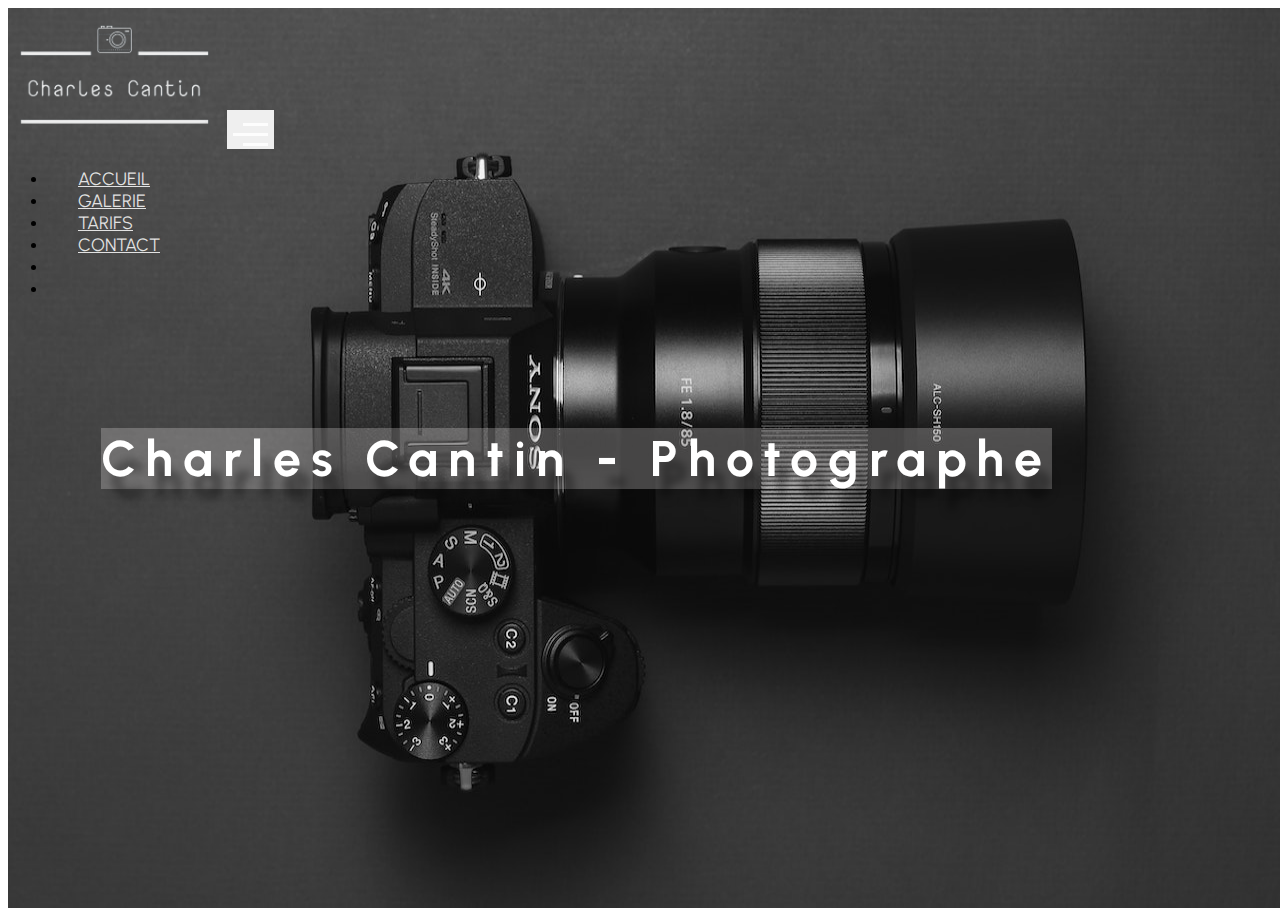
<file: index.html>
<!DOCTYPE html>
<html lang="fr">

<head>
    <meta charset="UTF-8">
    <meta http-equiv="X-UA-Compatible" content="IE=edge">
    <meta name="viewport" content="width=device-width, initial-scale=1.0">
    <title>Photographer</title>

    <link href="https://cdn.jsdelivr.net/npm/bootstrap@5.0.2/dist/css/bootstrap.min.css" rel="stylesheet"
        integrity="sha384-EVSTQN3/azprG1Anm3QDgpJLIm9Nao0Yz1ztcQTwFspd3yD65VohhpuuCOmLASjC" crossorigin="anonymous">

    <link rel="stylesheet" href="https://cdnjs.cloudflare.com/ajax/libs/font-awesome/6.3.0/css/all.min.css"
        integrity="sha512-SzlrxWUlpfuzQ+pcUCosxcglQRNAq/DZjVsC0lE40xsADsfeQoEypE+enwcOiGjk/bSuGGKHEyjSoQ1zVisanQ=="
        crossorigin="anonymous" referrerpolicy="no-referrer" />
    <link rel="icon" type="image/png" sizes="32x32" href="images/favicon-32x32.png">
    <link rel="stylesheet" href="css/accueil.css">
</head>

<body>

    <section>
        <img src="images/coverHome.jpg" alt="Background image" class="bg-image">
        <nav class="navbar navbar-expand-md">
            <!-- container -->
            <div class="container">
                <a class="navbar-brand" href="#"><img src="images/logoNoFond.png" alt="Logo"></a>
                <button class="navbar-toggler" type="button" data-bs-toggle="modal" data-bs-target="#staticBackdrop">
                    <input type="checkbox" id="toggle-menu" />
                    <label type="button" class="toggle-btn" for="toggle-menu">
                        <div class="bar"></div>
                        <div class="bar"></div>
                        <div class="bar"></div>
                    </label>
                </button>
                <div class="collapse navbar-collapse">
                    <!-- ms-auto -->
                    <ul class="navbar-nav ms-auto mb-2 mb-lg-0">
                        <li class="nav-item">
                            <a class="nav-link active" aria-current="page" href="accueil.html">ACCUEIL</a>
                        </li>
                        <li class="nav-item">
                            <a class="nav-link" href="galerie.html">GALERIE</a>
                        </li>
                        <li class="nav-item">
                            <a class="nav-link" href="tarifs.html">TARIFS</a>
                        </li>
                        <li class="nav-item">
                            <a class="nav-link" href="contact.html">CONTACT</a>
                        </li>
                        <li class="nav-item">
                            <a class="nav-link" href="#">
                                <i class="fab fa-facebook fa-lg"></i>
                            </a>
                        </li>
                        <li class="nav-item">
                            <a class="nav-link" href="#">
                                <i class="fab fa-instagram fa-lg"></i>
                            </a>
                        </li>
                    </ul>
                </div>
            </div>
        </nav>

        <div class="container">
            <h1>Charles Cantin - Photographe</h1>
        </div>

        <!-- Modal -->
        <div class="modal fade" id="staticBackdrop" data-bs-backdrop="static" data-bs-keyboard="false" tabindex="-1"
            aria-labelledby="staticBackdropLabel" aria-="true">
            <div class="modal-dialog">
                <div class="modal-content">
                    <div class="modal-header">
                        <img src="images/logo.png" alt="Logo">
                    </div>
                    <div class="modal-body">
                        <!-- see-auto -->
                        <ul class="navbar-nav ms-auto mb-2 mb-lg-0">
                            <li class="nav-item">
                                <a class="nav-link active" aria-current="page" href="accueil.html">
                                    <i class="fas fa-home"></i>
                                    ACCUEIL
                                </a>
                            </li>
                            <li class="nav-item">
                                <a class="nav-link" href="galerie.html">
                                    <i class="fa-solid fa-images"></i>
                                    GALERIE
                                </a>
                            </li>
                            <li class="nav-item">
                                <a class="nav-link" href="tarifs.html">
                                    <i class="fa-solid fa-money-bill"></i>
                                    TARIFS
                                </a>
                            </li>
                            <li class="nav-item">
                                <a class="nav-link" href="contact.html">
                                    <i class="fa-solid fa-message"></i>
                                    CONTACT
                                </a>
                            </li>
                            <li class="nav-item">
                                <a class="nav-link" href="#">
                                    <i class="fab fa-facebook"></i>
                                    FACEBOOK
                                </a>
                            </li>
                            <li class="nav-item">
                                <a class="nav-link" href="#">
                                    <i class="fab fa-instagram"></i>
                                    INSTAGRAM
                                </a>
                            </li>
                        </ul>
                    </div>
                    <div class="modal-footer">
                        <button type="button" class="btn btn-secondary" data-bs-dismiss="modal"><label for="toggle-menu">Fermer</label></button>
                    </div>
                </div>
            </div>
        </div>
    </section>

    <script src="https://cdn.jsdelivr.net/npm/bootstrap@5.0.2/dist/js/bootstrap.bundle.min.js"
        integrity="sha384-MrcW6ZMFYlzcLA8Nl+NtUVF0sA7MsXsP1UyJoMp4YLEuNSfAP+JcXn/tWtIaxVXM"
        crossorigin="anonymous"></script>
</body>

</html>
</file>
<file: css/accueil.css>
@import url('https://fonts.googleapis.com/css2?family=Urbanist:wght@200;300;400;500;600;700;800&display=swap');

* {
    font-family: 'Urbanist', sans-serif;
}
section {

    width: 100vw;
    height: 100vh;
    overflow: hidden;
    position: relative;
    display: flex;
    justify-content: center;
    align-items: center;
}

h1{

    position: relative;
    text-align: center;
    font-size: 40px;
    color: #fff;
    letter-spacing: 15px;
    text-shadow: 10px 21px 10px rgba(0, 0, 0, 0.5);   
}
@media(min-width:992px){

    h1{
        letter-spacing: 10px;
        font-size: 50px;
        background: rgba(241, 237, 237, 0.258);
    }
}
@media(max-width:991px){

    h1{
        letter-spacing: 10px;
        font-size: 34px;
        background: rgba(241, 237, 237, 0.258);
        text-align: center;
        
    }
    .navbar .navbar-brand img{
        height: 100px;
    }
}

.bg-image {

    position: absolute;
    width: 100%;
    min-height: 100%;
    /* object-fit: cover; */
    object-position: center;
    animation: scaleInfinite infinite 15s;
}

@keyframes scaleInfinite {
    0% {
        transform: scale(1);
    }

    50% {
        transform: scale(1.2);
    }

    100% {
        transform: scale(1);
    }
}

.navbar{
    position: absolute;
    width: 100%;
    top: 0;
    left: 0;
}

.navbar .nav-link {

    font-size: 18px;
    margin-left: 30px;
    position: relative;
    color: rgba(255, 255, 255, 0.842)
}

.navbar .navbar-brand img{

    max-height: 140px;
}


.navbar .nav-link::before {

    content: '';
    position: absolute;
    bottom: -10px;
    left: 0;
    right: 0;
    margin-inline: auto;
    width: 0px;
    height: 2px;
    background-color: rgba(255, 255, 255, 0.842);
    box-shadow: 0px 0px 8px rgba(255, 255, 255, 0.842);
    transition: all .6s ease;
    transform-origin: center;
}

.navbar .nav-item:hover .nav-link::before {

    width: 100%;
}

.navbar .navbar-toggler {

    border: none !important;
    outline: none !important;
    box-shadow: none !important;
}

.navbar .toggle-btn {

    cursor: pointer;
    position: relative;
    top: 5px;
    z-index: 1100;
}

.navbar .toggle-btn .bar {

    width: 25px;
    height: 3px;
    margin: 7px 0 7px auto;
    -webkit-transition: all 0.2s ease-in-out;
    transition: all 0.2s ease-in-out;
    background-color:  rgba(255, 255, 255, 0.842);
}

.navbar .toggle-btn .bar:nth-child(2) {

    width: 35px;
}

.navbar #toggle-menu {

    display: none;
}

.navbar #toggle-menu:checked+label.toggle-btn .bar:nth-child(2) {

    -webkit-transform: translateX(50px);
    -ms-transform: translateX(50px);
    transform: translateX(50px);
    opacity: 0;
}

.navbar #toggle-menu:checked+label.toggle-btn .bar:nth-child(1) {

    -webkit-transform: translateY(12px) rotate(45deg);
    -ms-transform: translateY(12px) rotate(45deg);
    transform: translateY(12px) rotate(45deg);
}

.navbar #toggle-menu:checked+label.toggle-btn .bar:nth-child(3) {

    -webkit-transform: translateY(-8px) rotate(-45deg);
    -ms-transform: translateY(-8px) rotate(-45deg);
    transform: translateY(-8px) rotate(-45deg);
}

.modal-dialog {

    margin-left: -3px;
    margin-top: -3px;
    width: 85%;
}

.modal-dialog .modal-content{

    background-color: #47555e;
}

.modal-dialog .modal-header, .modal-dialog .modal-footer{

    border: none;
}

.modal-dialog .modal-header img{

    max-height: 80px;
}

.modal-dialog .modal-body {

    padding-top: 21px;
    background-color:  rgba(255, 255, 255, 0.842);
}

.modal-dialog .nav-link {

    font-size: 18px;
    margin-bottom: 30px;
    color: #47555e;
}

.modal-dialog .nav-link i {

    margin-right: 10px;
    color: #47555e;
}

.modal-dialog .btn-secondary{

    color: #47555e;
    background-color: rgba(255, 255, 255, 0.842);
    border: none;
}
</file>
